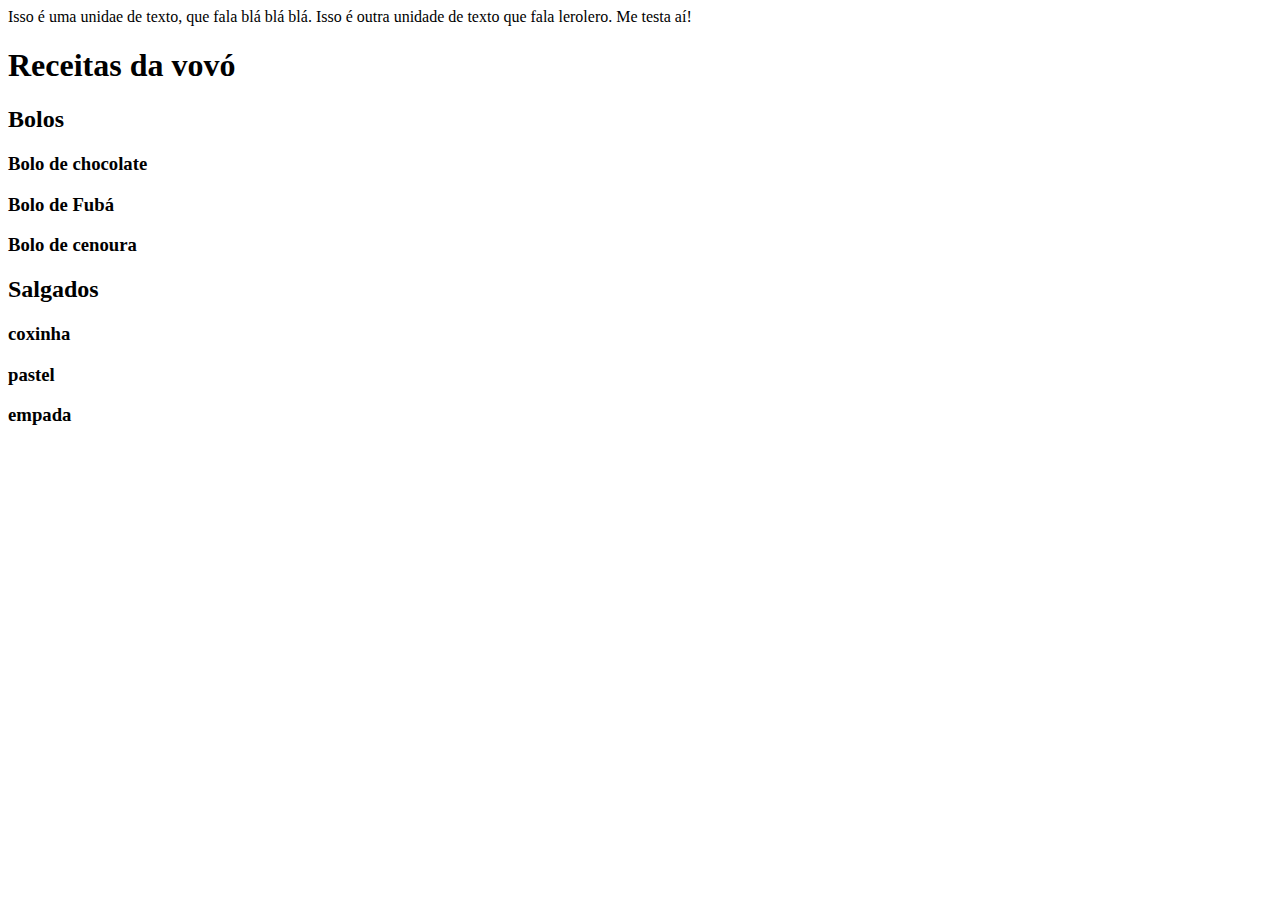
<file: index.html>
<!DOCTYPE html>
<html lang="pt-br">
<head>
    <title>Página Básica</title>
</head>
<body>
    Isso é uma unidae de texto, que fala blá blá blá.
    Isso é outra unidade  de texto que fala lerolero.

    Me testa aí!
</body>
<body>
    <h1>Receitas da vovó</h1>
    <h2>Bolos</h2>
    <h3>Bolo de chocolate</h3>
    <h3>Bolo de Fubá</h3>
    <h3>Bolo de cenoura</h3>

    <h2>Salgados</h2>
    <h3>coxinha</h3>
    <h3>pastel</h3>
    <h3>empada</h3>
</body>
</html>
</file>
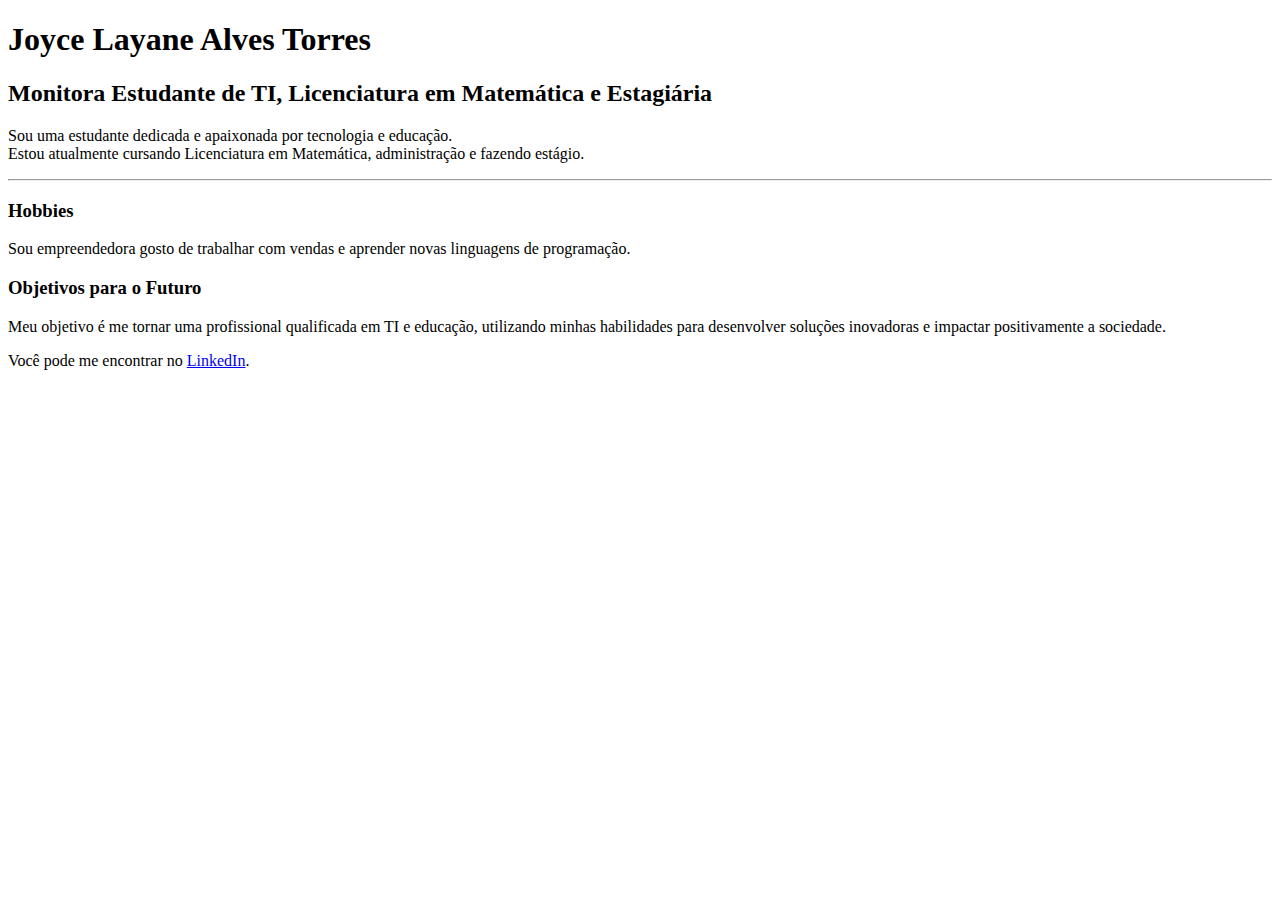
<file: apresentacao.html>
<!DOCTYPE html>
<html>
<head>
    <title>Apresentação Pessoal</title>
</head>
<body>
    <h1>Joyce Layane Alves Torres</h1>
    <h2>Monitora Estudante de TI, Licenciatura em Matemática e Estagiária</h2>
    <p>
        Sou uma estudante dedicada e apaixonada por tecnologia e educação.<br>
        Estou atualmente cursando Licenciatura em Matemática, administração e fazendo estágio.
    </p>
    <hr>
    <h3>Hobbies</h3>
    <p>
        Sou empreendedora gosto de trabalhar com vendas e aprender novas linguagens de programação.
    </p>
    <h3>Objetivos para o Futuro</h3>
    <p>
        Meu objetivo é me tornar uma profissional qualificada em TI e educação, utilizando minhas habilidades para desenvolver soluções inovadoras e impactar positivamente a sociedade.
    </p>
    <p>
        Você pode me encontrar no <a href="https://www.linkedin.com/in/joyce-layane-torres-5364b9214" target="_blank" rel="noopener noreferrer">LinkedIn</a>.
    </p>
</body>
</html>
</file>
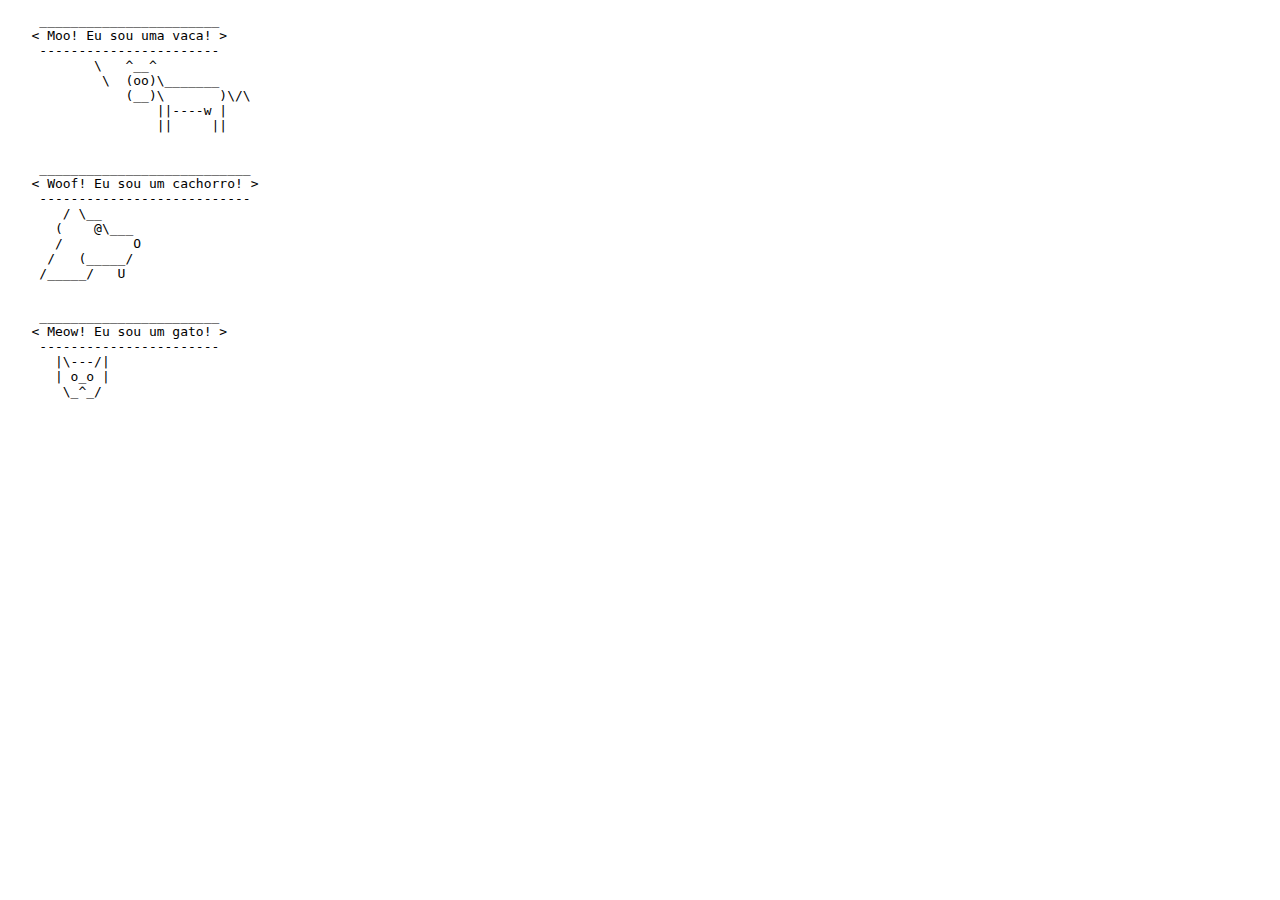
<file: bichinhos.html>
<!DOCTYPE html>
<html lang="pt-br">
<head>
  <meta charset="UTF-8">
  <title>Bichinhos em ASCII</title>
</head>
<body>

  <!-- Vaca -->
  <pre>
    _______________________
   < Moo! Eu sou uma vaca! >
    -----------------------
           \   ^__^
            \  (oo)\_______
               (__)\       )\/\
                   ||----w |
                   ||     ||
  </pre>

  <!-- Cachorro -->
  <pre>
    ___________________________
   < Woof! Eu sou um cachorro! >
    ---------------------------
       / \__
      (    @\___
      /         O
     /   (_____/
    /_____/   U
  </pre>

  <!-- Gato -->
  <pre>
    _______________________
   < Meow! Eu sou um gato! >
    -----------------------
      |\---/|
      | o_o |
       \_^_/
  </pre>

</body>
</html>
</file>
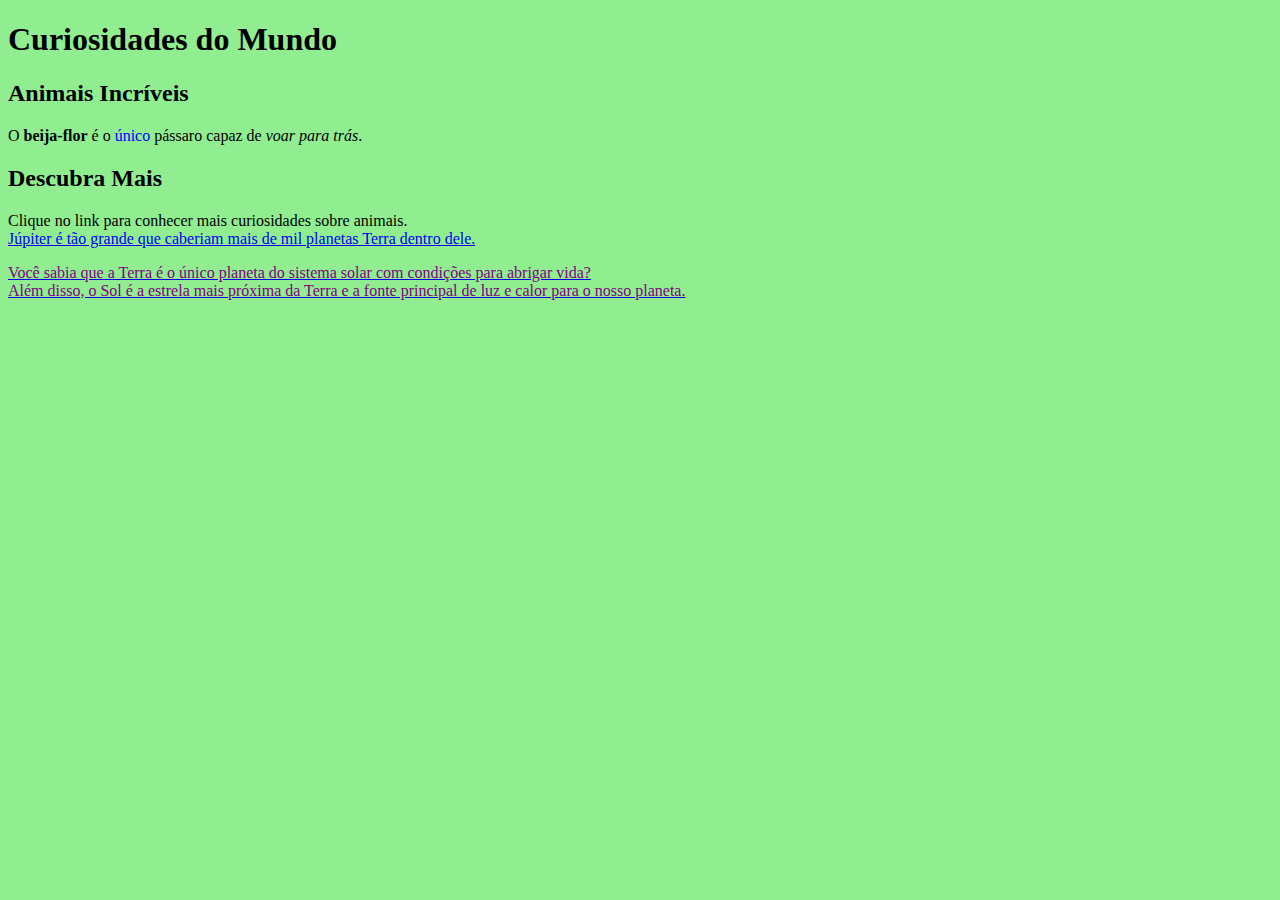
<file: curiosidades.html>
<!DOCTYPE html>
<html>
<head>
    <title>Curiosidades do Mundo</title>
</head>
<body bgcolor="lightgreen">
    <h1>Curiosidades do Mundo</h1>
    <h2>Animais Incríveis</h2>
    <p>O <b>beija-flor</b> é o <font color="blue">único</font> pássaro capaz de <i>voar para trás</i>.</p>
    <h2>Descubra Mais</h2>
    Clique no link para conhecer mais curiosidades sobre animais.<br>
    <a href="https:                                                                     
    <h3>Curiosidades de Espaço</h3>
    <p><font color="red">Júpiter</font> é tão grande que caberiam mais de mil planetas Terra dentro dele.</p>
    <p><font color="purple">Você sabia que a Terra é o único planeta do sistema solar com condições para abrigar vida?<br>
    Além disso, o Sol é a estrela mais próxima da Terra e a fonte principal de luz e calor para o nosso planeta.</font></p>
</body>
</html>
</file>
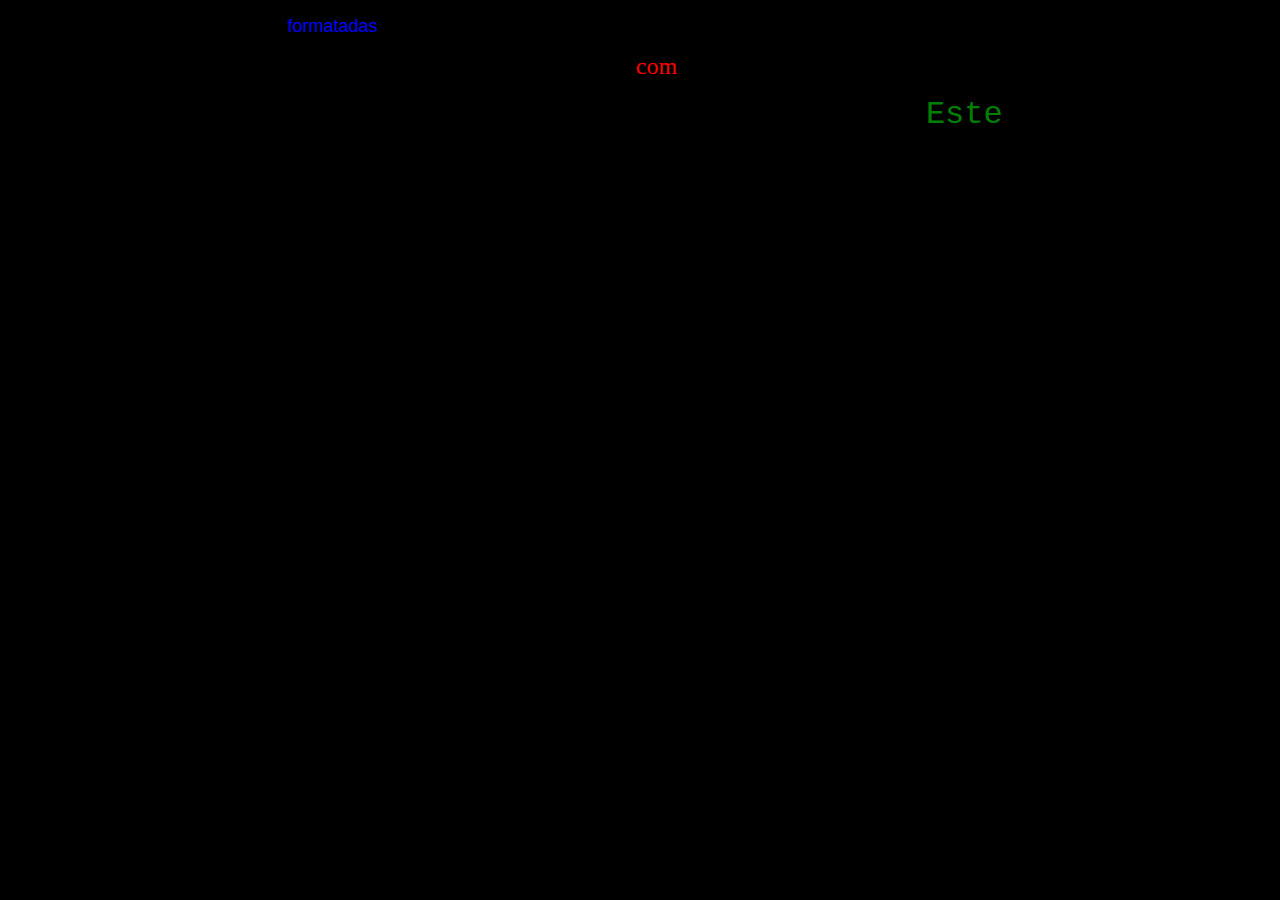
<file: estilos.html>
<!DOCTYPE html>
<html>
<head>
    <title>Estilos</title>
</head>
<body bgcolor="         ">
    <p align="left">
        <b>Este</b> é um parágrafo <i>com</i> <s>algumas</s> palavras <font color="blue" size="4" face="Arial">formatadas</font>.
    </p>
    <p align="center">
        Este é outro parágrafo <font color="red" size="5" face="Verdana">com</font> <b>negrito</b> e <i>itálico</i>.
    </p>
    <p align="right">
        <font color="green" size="6" face="Courier">Este</font> é o último parágrafo <s>com</s> <b>detalhes</b> <i>finais</i>.
    </p>
</body>
</html>
</file>
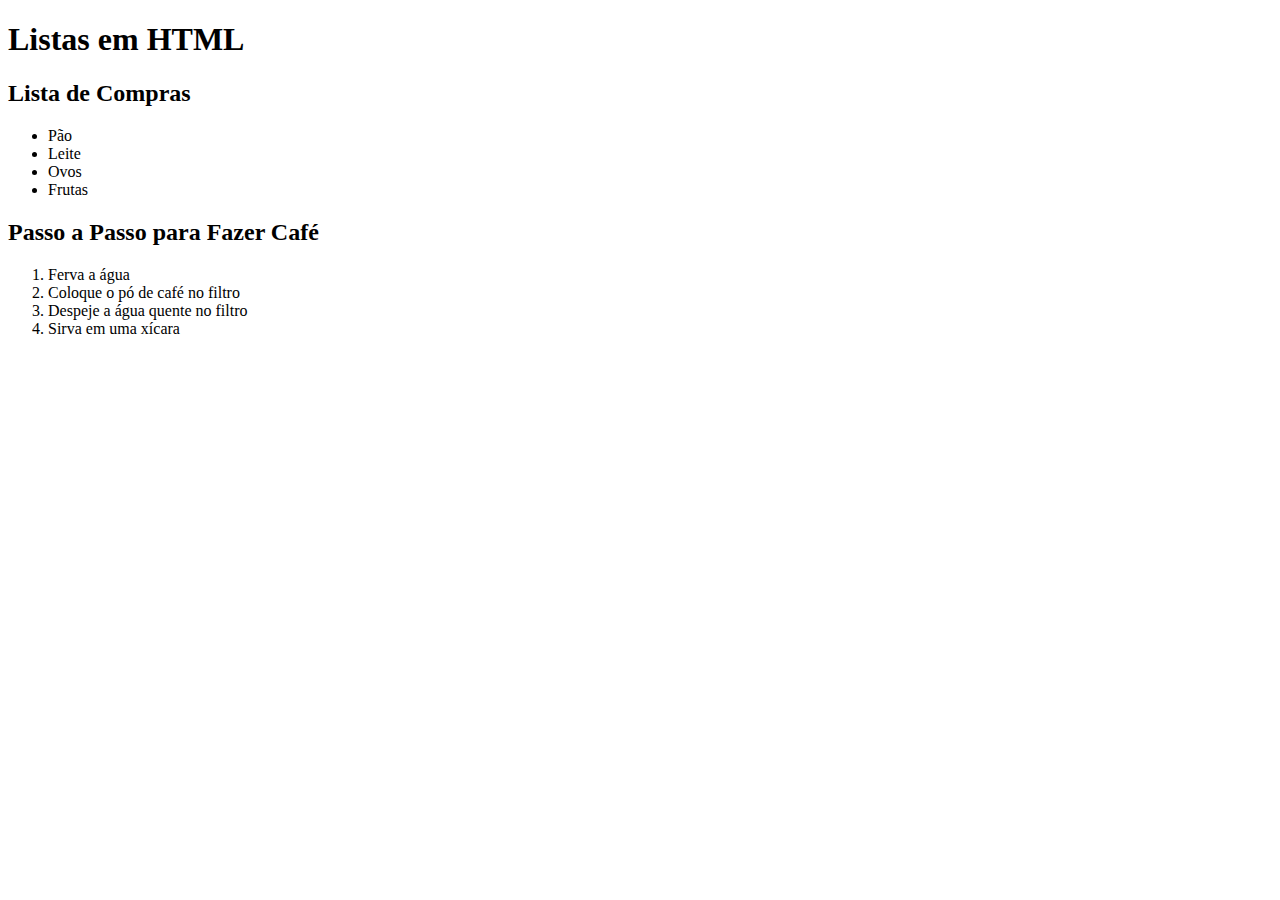
<file: listas.html>
<!DOCTYPE html>
<html lang="pt-br">
<head>
    <meta charset="UTF-8">
    <meta name="viewport" content="width=device-width, initial-scale=1.0">
    <title>Listas em HTML</title>
</head>
<body>
    <h1>Listas em HTML</h1>

    <h2>Lista de Compras</h2>
    <ul>
        <li>Pão</li>
        <li>Leite</li>
        <li>Ovos</li>
        <li>Frutas</li>
    </ul>

    <h2>Passo a Passo para Fazer Café</h2>
    <ol>
        <li>Ferva a água</li>
        <li>Coloque o pó de café no filtro</li>
        <li>Despeje a água quente no filtro</li>
        <li>Sirva em uma xícara
</file>
